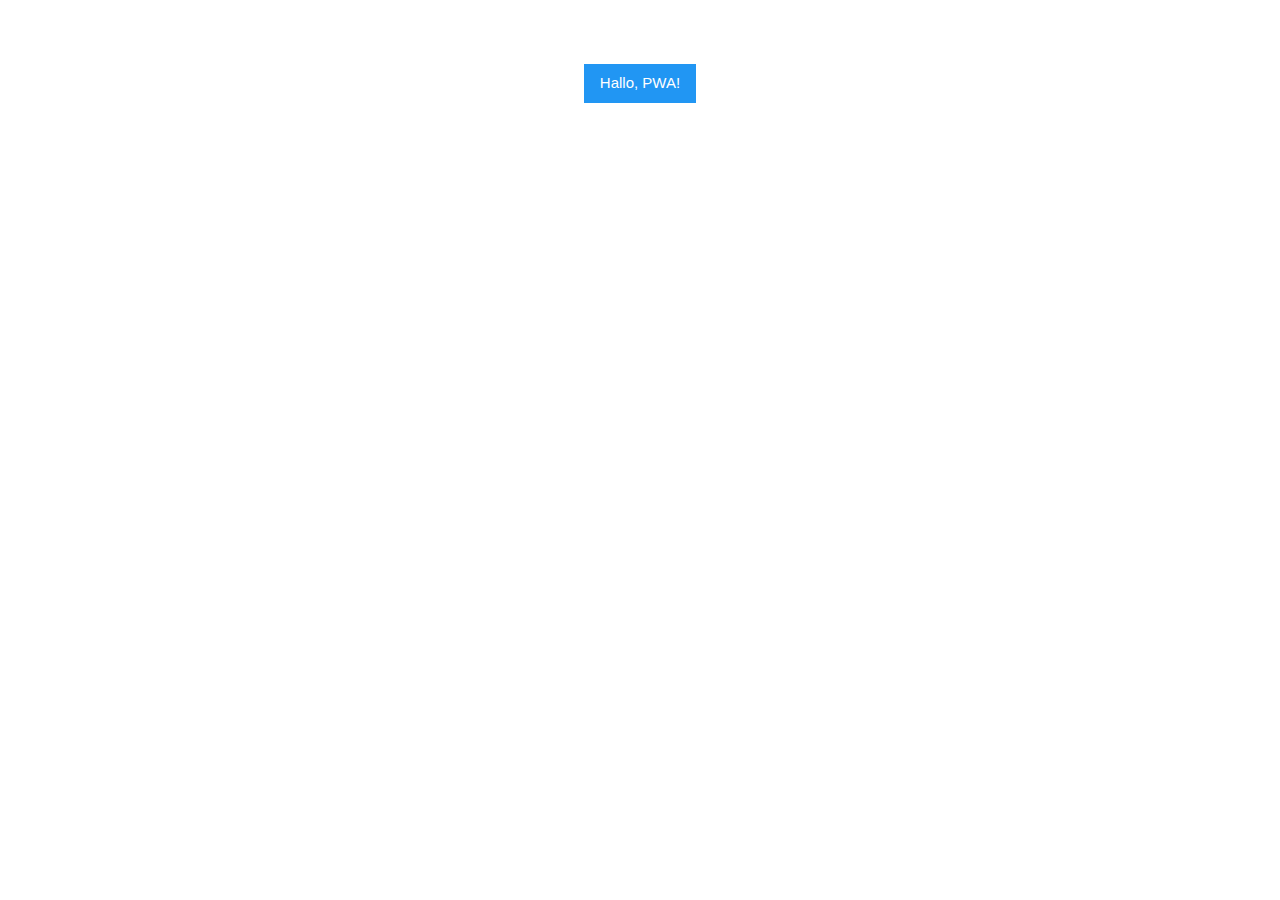
<file: 01-hallo-pwa/index.html>
<!DOCTYPE html>
<html lang="de">
<head>
    <meta charset="UTF-8">
    <meta name="viewport" content="width=device-width, initial-scale=1.0">
    <meta http-equiv="X-UA-Compatible" content="ie=edge">
    <title>Hallo, PWA!</title>
    <link rel="stylesheet" href="css/app.css" />
    <link rel="stylesheet" href="css/w3.css" />
    <link rel="manifest" href="manifest.json">
</head>
<body>
    <div class="w3-center margin-top-64">
        <button id="hello-button" class="w3-button w3-blue">Hallo, PWA!</button>
    </div>

    <script src="js/app.js"></script>
</body>
</html>
</file>
<file: 01-hallo-pwa/css/app.css>
.margin-top-64 {
    margin-top: 64px;
}
</file>
